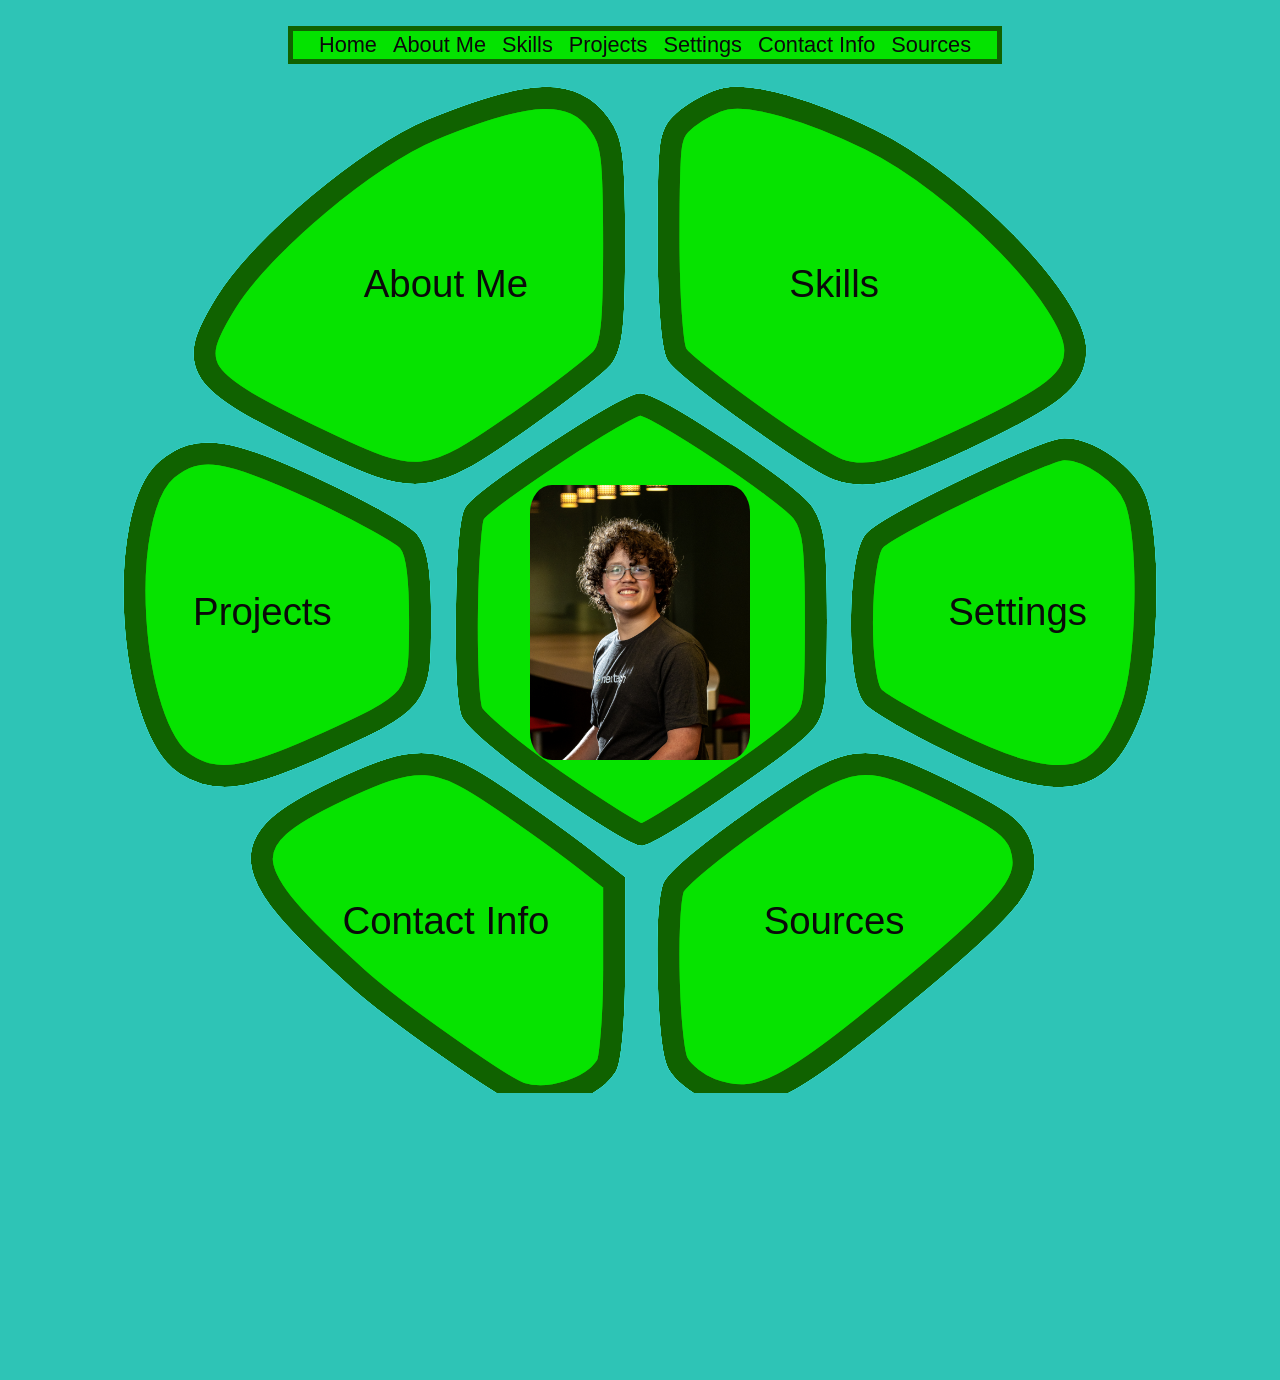
<file: index.html>
<!DOCTYPE html>
<html>

<head>

    <title>Gavin_Mitchell_portfolio </title>

    <link href="style.css" rel="stylesheet" type="text/css" />
</head>

<body class="home">
    <header>
        <div class="nav">
            <button class="home-button">Home</button>
            <button class="about-me-button">About Me</button>
            <button class="skills-button">Skills</button>
            <button class="projects-button">Projects</button>
            <button class="settings-button">Settings</button>
            <button class="contact-info-button">Contact Info</button>
            <button class="sources-button">Sources</button>
        </div>
    </header>
    <!-- HTML for Landing page and Turtle Shell -->
    <div class="home-section">

        <br>
        <div class="interactive-turtle-shell">
            <!-- Used Canva and Inksacape to make image.  Accidentally found discovered color due to inkscape glitch.  Really like it so decided to use on whole site -->
            <img class="turtle-shell" src="Assets/turtleShellBlackAndWhite.svg" alt="Photo of turtle shell">

            <!-- HTML Fot Turtle shell sections -->
            <button class="button-projects" type="button">Projects</button>
            <br>
            <button class="button-settings" type="button">Settings</button>
            <br>
            <button class="button-about-me" type="button">About Me</button>
            <br>
            <button class="button-skills" type="button">Skills</button>
            <br>
            <button class="button-contact-info" type="button">Contact Info</button>
            <br>
            <button class="button-sources" type="button">Sources</button>
        </div>
        <!-- Professional Headshot taken by photographer through Nextech -->
        <img src="Assets/gavinMitchell.jpg" alt="professional Headshot of Gavin Mitchell" class="professional-headshot">
    </div>
    <!-- all divs closed so far 3 open 3-->

    <!-- HTML for about me page -->
    <div class="about-me-section">
        <br>
        <div>
            <div class="about-me-section-container">
                <div class="about-me-section-1">
                    <h2> Medical Anomaly</h2>
                    <p>I was born with a super rare genetic
                        condition called KTS or Klippel-Trenauney-Sydrome. Because of this, I have extra blood flow in
                        my leg along with
                        many other complications. I have had 80+ surgeries up in Indianapolis, and countless
                        appointments. I have a team
                        of 12 doctors up at Riley children's hospital in Indianapolis.
                    </p>

                </div>
                <div class="about-me-section-2">
                    <h2>Hobbies</h2>
                    <p>I'm a core member of the robotics team.
                        Additionally, I'm one of the team captains on our archery team. When I'm not doing school work I
                        enjoy hanging out
                        with my friends and being outdoors.</p>
                </div>
                <div class="about-me-section-3">
                    <h2>Career</h2>
                    <p> I have a 4.0 unweighted GPA and I'm currently top of my class. I have been
                        doing landscaping for a few years now, and want to go into either computer hardware engineering
                        or biomedical
                        engineering. </p>

                </div>
                <!-- Info used per section -->
                <!-- <h5>Hello my name is Gavin Mitchell, I'm a rising junior at New tech institute. I was born with a super rare genetic
      condition called KTS or Klippel-Trenauney-Sydrome. Because of this, I have extra blood flow in my leg along with
      many other complications. I have had 80+ surgeries up in Indianapolis, and countless appointments. I have a team
      of 12 doctors up at Riley children's hospital in Indianapolis. I'm a core member of the robotics team.
      Additionally, I'm one of the team captains on our archery team. When I'm not doing school work I enjoy hanging out
      with my friends and being outdoors. I have a 4.0 unweighted GPA and I'm currently top of my class. I have been
      doing landscaping for a few years now, and want to go into either computer hardware engineering or biomedical
      engineering. </h5> -->

            </div>
        </div>
    </div>

    <!-- HTML for skills section -->
    <div class="skills-section">
        <br>
        <div>
            <div class="skills-section-container">
                <div class="skills-section-1">
                    <h2> CS Skills</h2>
                    <p>Through nextech, and the thunderbolts robotics team I have gained many CS skills including the
                        basics of HTML, CSS, and JavaScript
                    </p>
                    <!--Image found from source sited. removed background to better fit style of site-->
                    <img class="cs-logo" src="Assets/HTMLCSSJavaScriptLogo.png" alt="HTML, CSS, and JavaScript logos">
                </div>
                <div class="skills-section-2">
                    <h2>Soft Skills</h2>
                    <p> Along with these skills I also have
                        many soft skills like teamwork, patience, determination. Along with many others. I use these
                        skills in my
                        day to day life by helping me work with and help others.</p>
                </div>
                <br>

                <!-- info for skills section -->
                <!-- <h5>I have many CS skills including the basics of HTML,CSS, and JavaScript. Along with these skills I also have
            many soft skills like teamwork, patience, determination. Along with many others. I use these skills in my
            day to day life by helping me work with and help others. </h5> -->

            </div>
        </div>
    </div>

    <!-- HTML for Projects page with four Sea Turtles -->
    <div class="projects-section">
        <br>
        <div class="interactive-turtles">
            <!-- Made with help from My friend Saf.  We used Canva, Inkscape, and the built in photo editor to make image. -->
            <img class="four-turtles" src="Assets/fourSwimmingSeaTurtlesNoShell.jpg"
                alt="Photo of four Sea turtles with project links on their shells">

            <a class="button-link" target="_blank"
                href="https://gdubbau88-ops.github.io/int-u2-project-starter-code-2/"><button
                    class="gun-laws-button-click-zone" type="button">Website For Change</button></a>
            <a class="button-link" target="_blank"
                href="https://gdubbau88-ops.github.io/int-u3-project-starter-code/"><button
                    class="trolley-problem-button-click-zone" type="button">Choose Your Own Adventure Game</button>"</a>
            <a class="button-link" target="_blank"
                href="https://gdubbau88-ops.github.io/int-u4-project-23-24-starter-code/"><button
                    class="what-turtle-are-you-button-click-zone" type="button">Buzzfeed Quiz</button></a>
            <a class="button-link" target="_blank" href="https://gdubbau88-ops.github.io/note-sorter/"><button
                    class="notesorter-button-click-zone" type="button">Note Sorter</button></a>

            <a class="button-link" target="_blank"
                href="https://gdubbau88-ops.github.io/int-u3-project-starter-code/"><button
                    class="trolley-problem-button" type="button">Choose Your Own Adventure Game</button>"</a>
            <a class="button-link" target="_blank"
                href="https://gdubbau88-ops.github.io/int-u2-project-starter-code-2/"><button class="gun-laws-button"
                    type="button">Website For Change</button></a>
            <a class="button-link" target="_blank"
                href="https://gdubbau88-ops.github.io/int-u4-project-23-24-starter-code/"><button
                    class="what-turtle-are-you-button" type="button">Buzzfeed Quiz</button></a>
            <a class="button-link" target="_blank" href="https://gdubbau88-ops.github.io/note-sorter/"><button
                    class="notesorter-button" type="button">Note Sorter</button></a>

        </div>

    </div>


    <!-- HTML for settings page -->
    <div class="settings-section">
        <br>
        <div class="settings">

            <h2>Theme</h2>
            <div class="buttons-theme">
                <button class="dark-mode">Dark Mode</button>
                <button class="light-mode">Light Mode</button>
            </div>
            <h2>Language</h2>
            <div class="buttons-2">
                <button class="spanish">Spanish</button>
                <button class="english">English</button>
            </div>
        </div>

    </div>


    <!-- HTML for contact page  -->
    <div class="contact-info-section">
        <br>
        <div class="contact-info-header">
            <h3>Contact Me</h3>
        </div>
        <br>
        <div class="contact-info">


            <p class="email">Email:</p>
            <a class="email-url" href="mailto:gdubbau88@gmail.com">Gdubbau88@gmail.com</a>
            <p class="phone">Phone Number:</p>
            <p class="phone-number">(123) 456-7890</p>
            <a class="my-github" href="https://github.com/gdubbau88-ops?tab=repositories">My Github:</a>
        </div>
    </div>
    <!-- HTML for sources page -->
    <div class="sources-section">
        <div class="sources">
            <h2>Sources</h2>
            <p> Processing with AI. (2026). Gitlab.io. https://processing-with-ai.gitlab.io/part2/js-discovery/</p>
        </div>
        <!--Custom Logo made for MJFM which is Me, Jacob, Derrick, and Brayun's company invisible so I can use as my copyright-->
        <img class="MJFM" src="Assets/MJFM LOGOv2.svg">
    </div>
    <script src="buttons.js" defer></script>
</body>

</html>
</file>
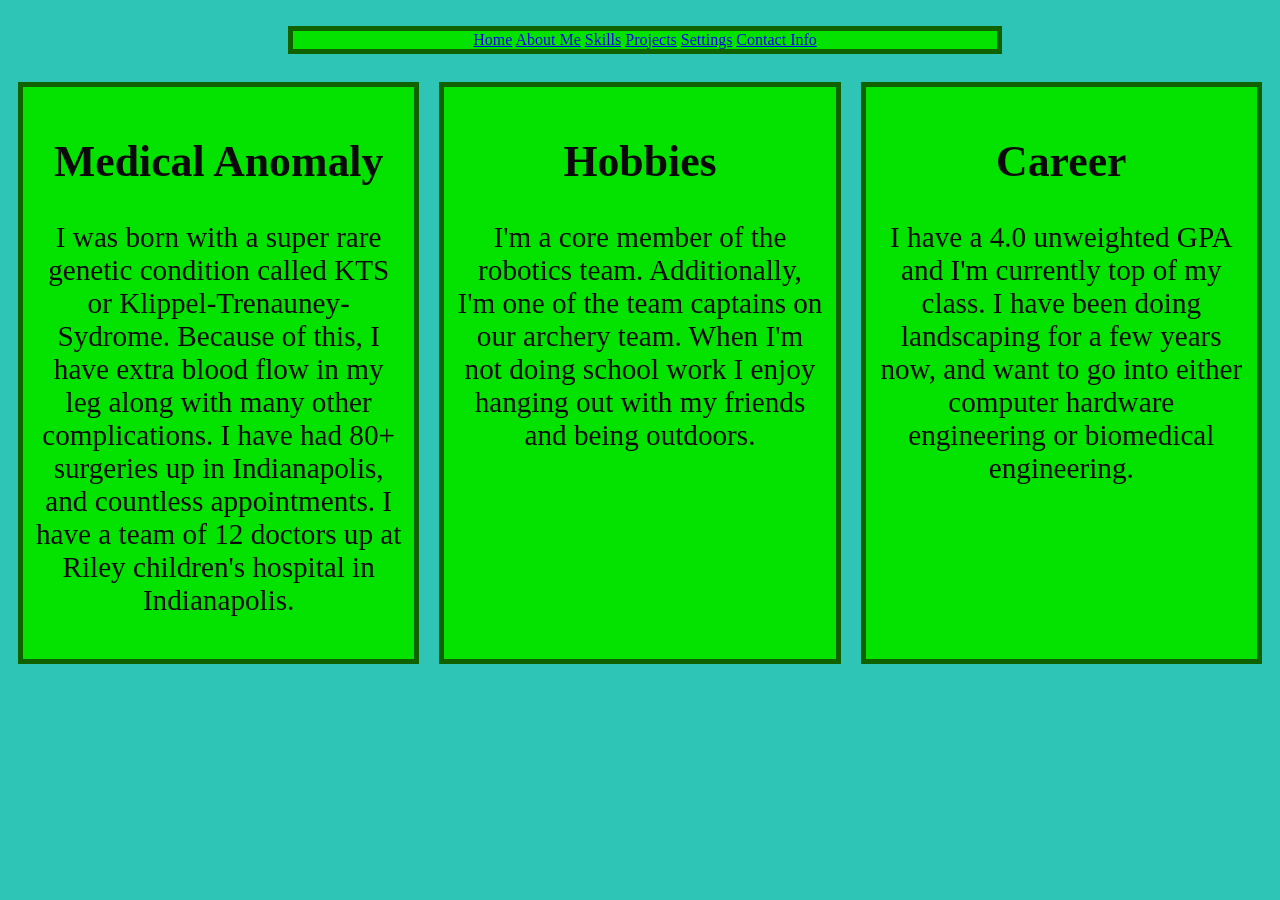
<file: About_Me.html>
<!DOCTYPE html>
<html>
<head>
  <title>Gavin_Mitchell_portfolio
  </title>
  <link href="style.css" rel="stylesheet" type="text/css" />
  <script src="buttons.js"></script>
</head>

<body class="about-me">
  <div class="About-Me">
  <header>
    <div class="nav">
      <a href="index.html">Home</a>
      <a href="About_Me.html">About Me</a>
      <a href="Skills.html">Skills</a>
      <a href="projects.html">Projects</a>
      <a href="Accessibility.html">Settings</a>
      <a href="Contact_Info.html">Contact Info</a>
    </div>
  </header>
  <br>
  <div>
  <div class="about-me-section-container">
    <div class="about-me-section-1">
      <h2> Medical Anomaly</h2>
      <p>I was born with a super rare genetic
      condition called KTS or Klippel-Trenauney-Sydrome. Because of this, I have extra blood flow in my leg along with
      many other complications. I have had 80+ surgeries up in Indianapolis, and countless appointments. I have a team
      of 12 doctors up at Riley children's hospital in Indianapolis.
      </p>

    </div>
    <div class="about-me-section-2">
      <h2>Hobbies</h2>
      <p>I'm a core member of the robotics team.
      Additionally, I'm one of the team captains on our archery team. When I'm not doing school work I enjoy hanging out
      with my friends and being outdoors.</p>
    </div>
    <div class="about-me-section-3">
      <h2>Career</h2>
      <p> I have a 4.0 unweighted GPA and I'm currently top of my class. I have been
      doing landscaping for a few years now, and want to go into either computer hardware engineering or biomedical
      engineering. </p>

    </div>
    <!-- Info used per section -->
    <!-- <h5>Hello my name is Gavin Mitchell, I'm a rising junior at New tech institute. I was born with a super rare genetic
      condition called KTS or Klippel-Trenauney-Sydrome. Because of this, I have extra blood flow in my leg along with
      many other complications. I have had 80+ surgeries up in Indianapolis, and countless appointments. I have a team
      of 12 doctors up at Riley children's hospital in Indianapolis. I'm a core member of the robotics team.
      Additionally, I'm one of the team captains on our archery team. When I'm not doing school work I enjoy hanging out
      with my friends and being outdoors. I have a 4.0 unweighted GPA and I'm currently top of my class. I have been
      doing landscaping for a few years now, and want to go into either computer hardware engineering or biomedical
      engineering. </h5> -->

  </div>
  </div>
</body>
<!-- <footer class="contact-info">
  <h3>Contact Me</h3>
  <ul>
    <li>Email:MJFM@uplandustries.com</li>
    <li>Phone number:+1(812)-777-6854</li>
  </ul>
</footer> -->
</html>
</file>
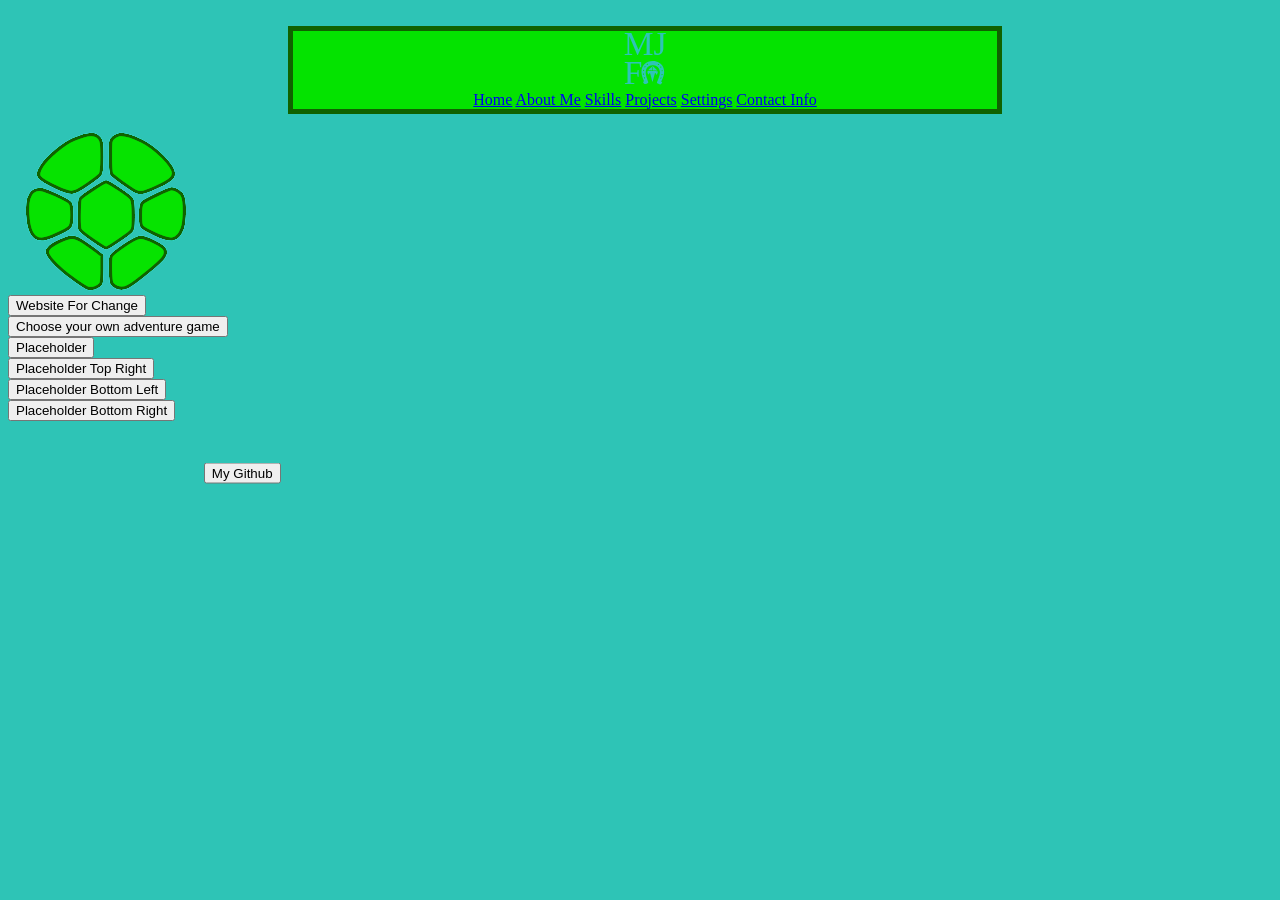
<file: BackupOf Projects Page.html>
<!DOCTYPE html>
<html>

<head>
  <title>Gavin_Mitchell_portfolio
  </title>
  <link href="style.css" rel="stylesheet" type="text/css" />
</head>

<body class="projects">
  <div class="nav" rule="navigation">
    <img src="Assets/MJFM LOGOv2.svg" class="MJFM"> 
    <a href="index.html">Home</a> 
    <a href="About_Me.html">About Me</a>
    <a href="Skills.html">Skills</a>
    <a href="projects.html">Projects</a>
    <a href="Accessibility.html">Settings</a>
    <a href="Contact_Info.html">Contact Info</a>
  
  </div>
  <br>
  <div class="InteractiveTurtleShell">
    <img class="turtle-shell" src="Assets/turtleShellBlackAndWhite.svg" alt="Photo of turtle shell">

    <a class="button-link" target="_blank" href="https://github.com/gdubbau88-ops?tab=repositories"><button
        class="button-center" type="button">My Github</button></a>
    <br>
    <a class="button-link" target="_blank" href="https://google.com"><button class="button-left" type="button">Website
        For Change</button></a>
    <br>
    <a class="button-link" target="_blank" href="https://google.com"><button class="button-right" type="button">Choose
        your own adventure game</button></a>
    <br>
    <a class="button-link" target="_blank" href="https://google.com"><button class="button-top-left"
        type="button">Placeholder</button></a>
    <br>
    <a class="button-link" target="_blank" href="https://google.com"><button class="button-top-right"
        type="button">Placeholder Top Right</button></a>
    <br>
    <a class="button-link" target="_blank" href="https://google.com"><button class="button-bottom-left"
        type="button">Placeholder Bottom Left</button></a>
    <br>
    <a class="button-link" target="_blank" href="https://google.com"><button class="button-bottom-right"
        type="button">Placeholder Bottom Right</button></a>
  </div>
  <script src="buttons.js"></script>
</body>
<br>
<!-- <footer class="contact-info">
  <h3>Contact Me</h3>
  <ul>
    <li>Email:MJFM@uplandustries.com</li>
    <li>Phone number:+1(812)-777-6854</li>
  </ul>
</footer> -->

</html>
</file>
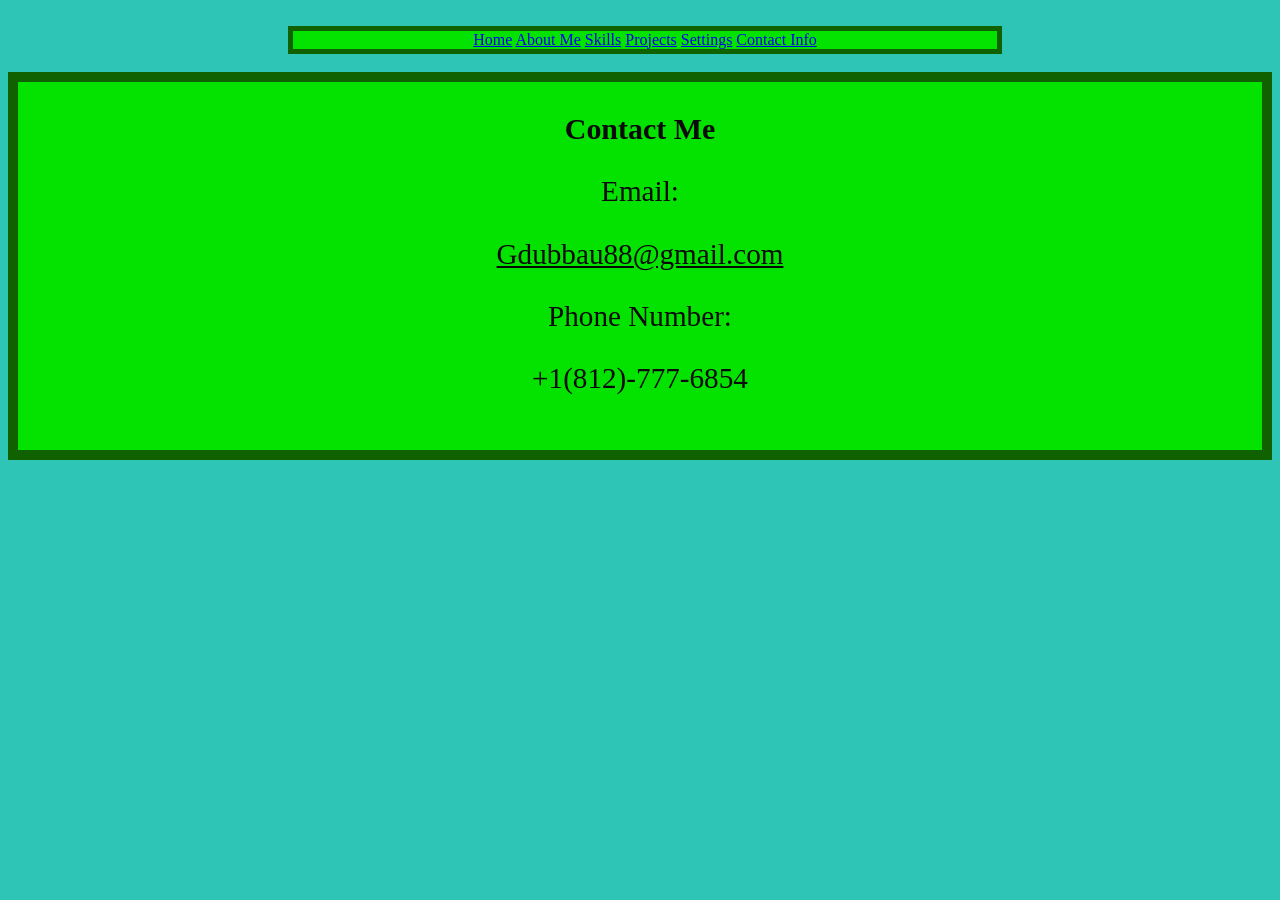
<file: Contact_Info.html>
<!DOCTYPE html>
<html>

<head>
    <title>Gavin_Mitchell_portfolio
    </title>
    <link href="style.css" rel="stylesheet" type="text/css" />
    <script src="buttons.js"></script>
</head>

<body class="Contact-Info">
    <div>
    <header>
        <div class="nav">
            <a href="index.html">Home</a>
            <a href="About_Me.html">About Me</a>
            <a href="Skills.html">Skills</a>
            <a href="projects.html">Projects</a>
            <a href="Accessibility.html">Settings</a>
            <a href="Contact_Info.html">Contact Info</a>
        </div>
    </header>
    <br>
    <div class="contact-info">
        <h3>Contact Me</h3>

        <p class="email">Email:</p>
        <a class="email-url" href="mailto:gdubbau88@gmail.com">Gdubbau88@gmail.com</a>
            <p class="phone">Phone Number:</p>
            <p class="phone-number">+1(812)-777-6854</p>

    </div>
    </div>
</body>

</html>
</file>
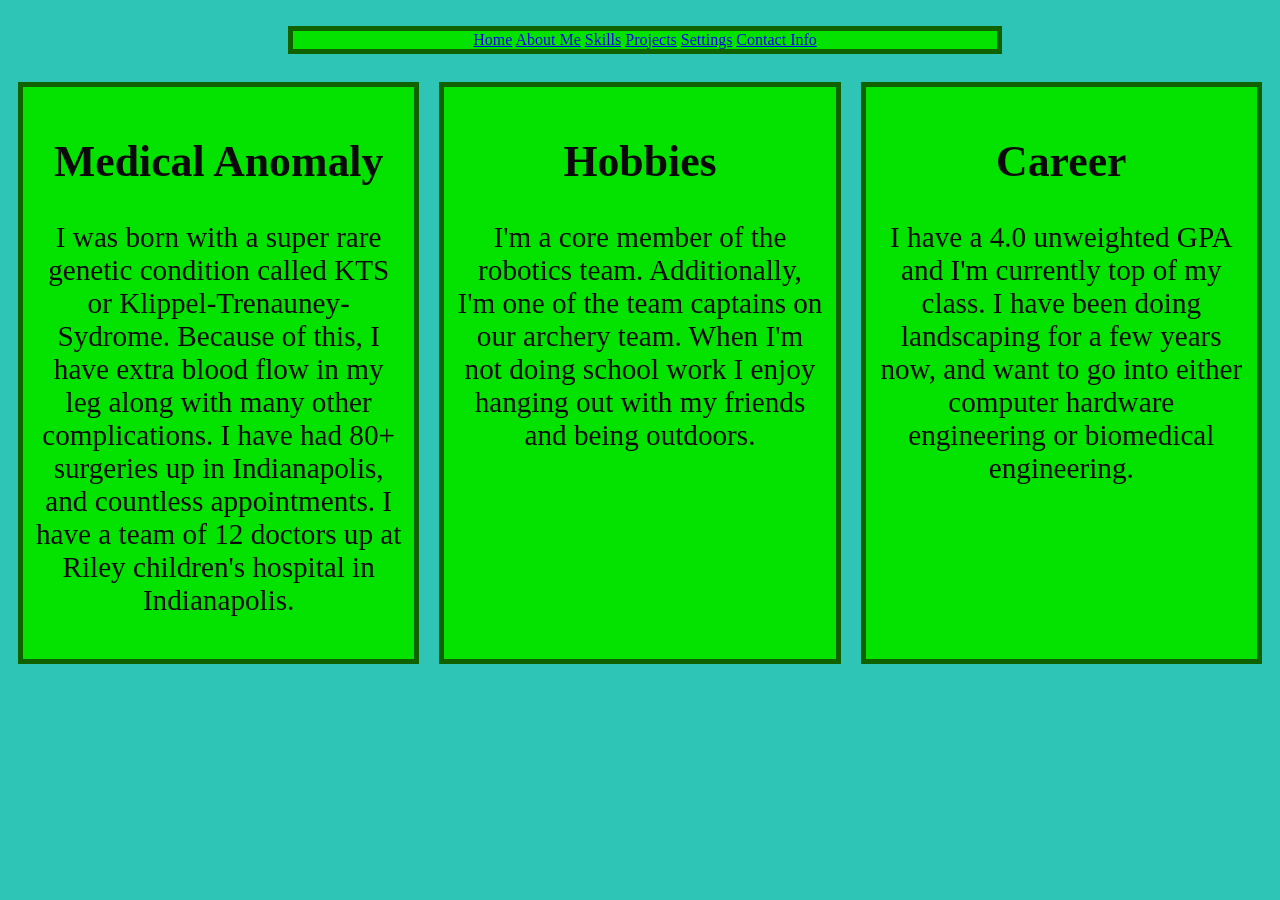
<file: Old-About_Me.html>
<!DOCTYPE html>
<html>
<head>
  <title>Gavin_Mitchell_portfolio
  </title>
  <link href="style.css" rel="stylesheet" type="text/css" />
  <script src="buttons.js"></script>
</head>

<body class="about-me">
  <div class="About-Me">
  <header>
    <div class="nav">
      <a href="index.html">Home</a>
      <a href="Old-About_Me.html">About Me</a>
      <a href="Old-Skills.html">Skills</a>
      <a href="Old-projects.html">Projects</a>
      <a href="Old-Accessibility.html">Settings</a>
      <a href="Old-Contact_Info.html">Contact Info</a>
    </div>
  </header>
  <br>
  <div>
  <div class="about-me-section-container">
    <div class="about-me-section-1">
      <h2> Medical Anomaly</h2>
      <p>I was born with a super rare genetic
      condition called KTS or Klippel-Trenauney-Sydrome. Because of this, I have extra blood flow in my leg along with
      many other complications. I have had 80+ surgeries up in Indianapolis, and countless appointments. I have a team
      of 12 doctors up at Riley children's hospital in Indianapolis.
      </p>

    </div>
    <div class="about-me-section-2">
      <h2>Hobbies</h2>
      <p>I'm a core member of the robotics team.
      Additionally, I'm one of the team captains on our archery team. When I'm not doing school work I enjoy hanging out
      with my friends and being outdoors.</p>
    </div>
    <div class="about-me-section-3">
      <h2>Career</h2>
      <p> I have a 4.0 unweighted GPA and I'm currently top of my class. I have been
      doing landscaping for a few years now, and want to go into either computer hardware engineering or biomedical
      engineering. </p>

    </div>
    <!-- Info used per section -->
    <!-- <h5>Hello my name is Gavin Mitchell, I'm a rising junior at New tech institute. I was born with a super rare genetic
      condition called KTS or Klippel-Trenauney-Sydrome. Because of this, I have extra blood flow in my leg along with
      many other complications. I have had 80+ surgeries up in Indianapolis, and countless appointments. I have a team
      of 12 doctors up at Riley children's hospital in Indianapolis. I'm a core member of the robotics team.
      Additionally, I'm one of the team captains on our archery team. When I'm not doing school work I enjoy hanging out
      with my friends and being outdoors. I have a 4.0 unweighted GPA and I'm currently top of my class. I have been
      doing landscaping for a few years now, and want to go into either computer hardware engineering or biomedical
      engineering. </h5> -->

  </div>
  </div>
</body>
<!-- <footer class="contact-info">
  <h3>Contact Me</h3>
  <ul>
    <li>Email:MJFM@uplandustries.com</li>
    <li>Phone number:+1(812)-777-6854</li>
  </ul>
</footer> -->
</html>
</file>
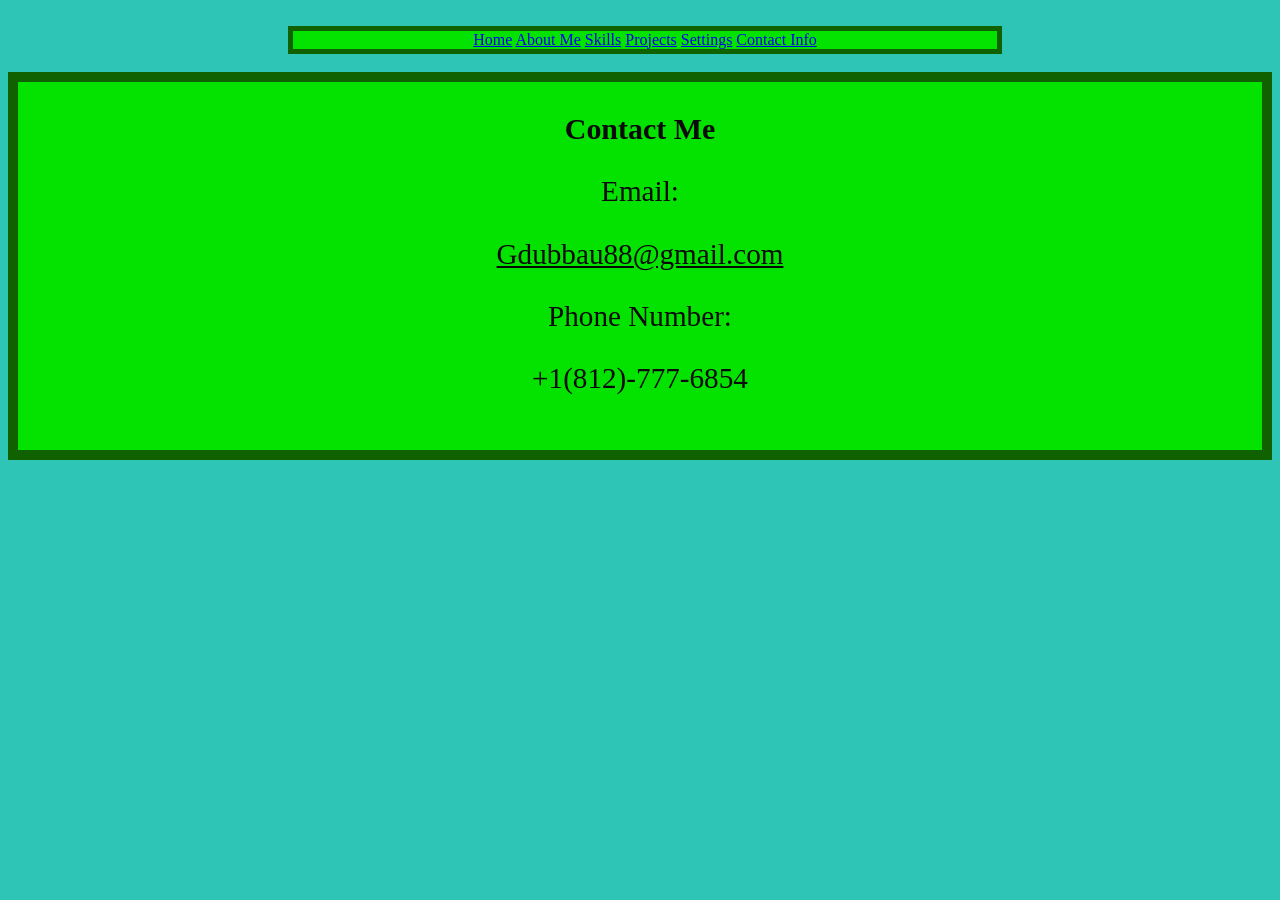
<file: Old-Contact_Info.html>
<!DOCTYPE html>
<html>

<head>
    <title>Gavin_Mitchell_portfolio
    </title>
    <link href="style.css" rel="stylesheet" type="text/css" />
    <script src="buttons.js"></script>
</head>

<body class="Contact-Info">
    <div>
    <header>
        <div class="nav">
            <a href="index.html">Home</a>
            <a href="Old-About_Me.html">About Me</a>
            <a href="Old-Skills.html">Skills</a>
            <a href="Old-projects.html">Projects</a>
            <a href="Old-Accessibility.html">Settings</a>
            <a href="Old-Contact_Info.html">Contact Info</a>
        </div>
    </header>
    <br>
    <div class="contact-info">
        <h3>Contact Me</h3>

        <p class="email">Email:</p>
        <a class="email-url" href="mailto:gdubbau88@gmail.com">Gdubbau88@gmail.com</a>
            <p class="phone">Phone Number:</p>
            <p class="phone-number">+1(812)-777-6854</p>

    </div>
    </div>
</body>

</html>
</file>
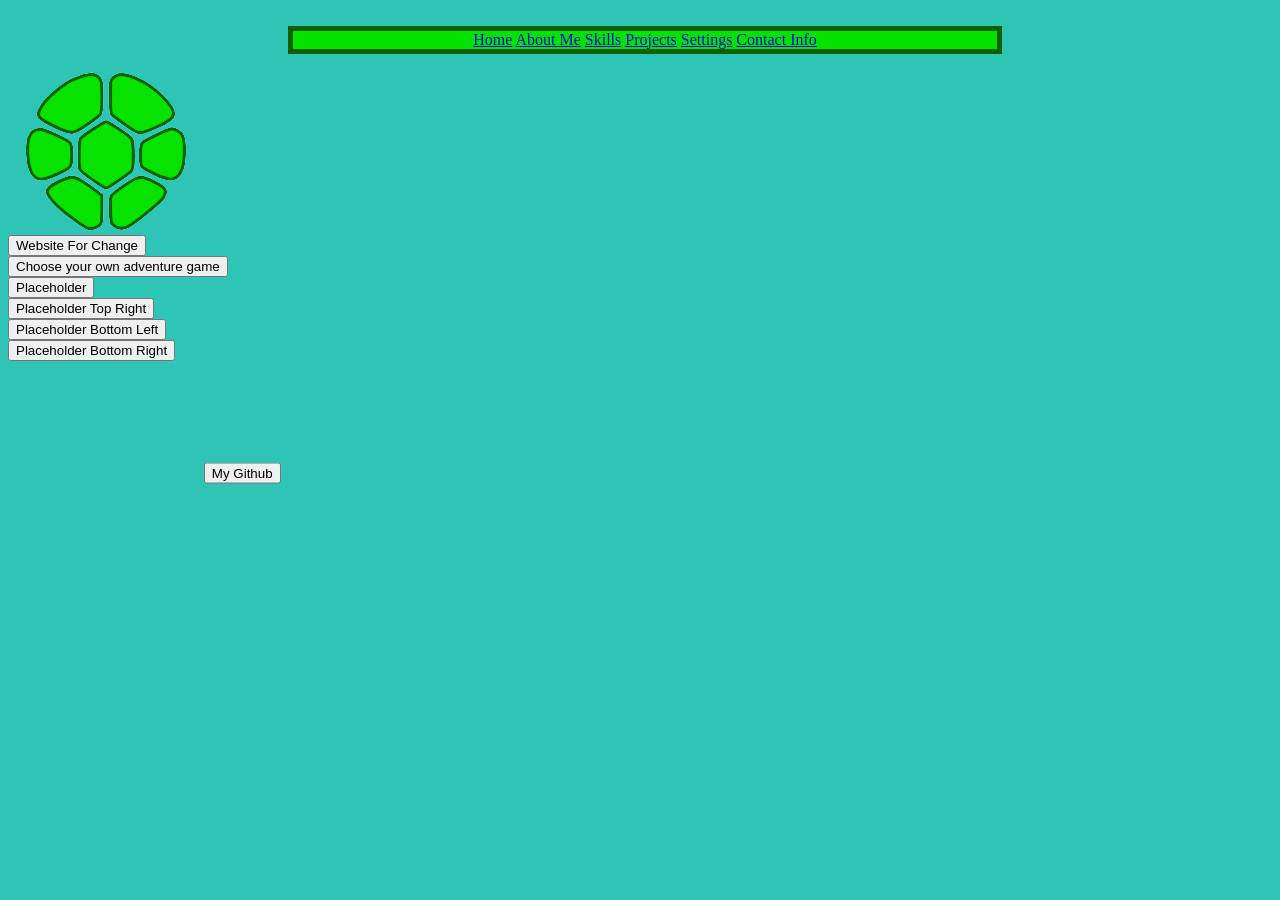
<file: Old-projects.html>
<!DOCTYPE html>
<html>

<head>
  <title>Gavin_Mitchell_portfolio
  </title>
  <link href="style.css" rel="stylesheet" type="text/css" />
</head>

<body class="projects">
  <div class="Projects">
  <header>
    <div class="nav">
      <a href="index.html">Home</a>
      <a href="Old-About_Me.html">About Me</a>
      <a href="Old-Skills.html">Skills</a>
      <a href="Old-projects.html">Projects</a>
      <a href="Old-Accessibility.html">Settings</a>
      <a href="Old-Contact_Info.html">Contact Info</a>
    </div>
  </header>
  <br>
  <div class="InteractiveTurtleShell">
    <img class="turtle-shell" src="Assets/turtleShellBlackAndWhite.svg" alt="Photo of turtle shell">

    <a class="button-link" target="_blank" href="https://github.com/gdubbau88-ops?tab=repositories"><button
        class="button-center" type="button">My Github</button></a>
    <br>
    <a class="button-link" target="_blank" href="https://gdubbau88-ops.github.io/int-u2-project-starter-code-2/"><button
        class="button-left" type="button">Website
        For Change</button></a>
    <br>
    <a class="button-link" target="_blank" href="https://gdubbau88-ops.github.io/int-u3-project-starter-code/"><button
        class="button-right" type="button">Choose
        your own adventure game</button></a>
    <br>
    <a class="button-link" target="_blank" href="https://google.com"><button class="button-top-left"
        type="button">Placeholder</button></a>
    <br>
    <a class="button-link" target="_blank" href="https://google.com"><button class="button-top-right"
        type="button">Placeholder Top Right</button></a>
    <br>
    <a class="button-link" target="_blank" href="https://google.com"><button class="button-bottom-left"
        type="button">Placeholder Bottom Left</button></a>
    <br>
    <a class="button-link" target="_blank" href="https://google.com"><button class="button-bottom-right"
        type="button">Placeholder Bottom Right</button></a>
  </div>
  <script src="buttons.js" defer></script>
  </div>
</body>
<br>
<!-- <footer class="contact-info">
  <h3>Contact Me</h3>
  <ul>
    <li>Email:MJFM@uplandustries.com</li>
    <li>Phone number:+1(812)-777-6854</li>
  </ul>
</footer> -->

</html>
</file>
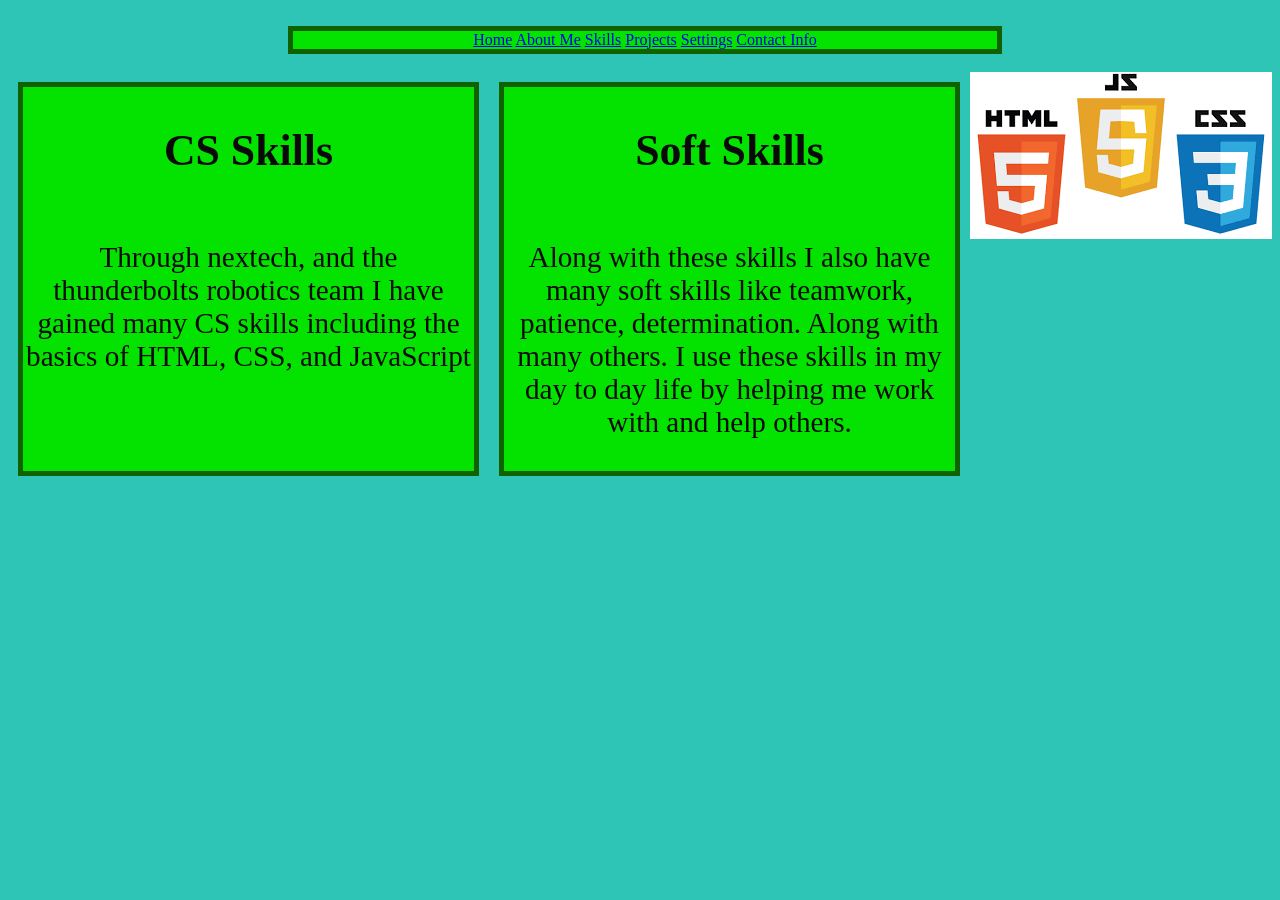
<file: Old-Skills.html>
<!DOCTYPE html>
<html>

<head>
    <title>Gavin_Mitchell_portfolio
    </title>
    <link href="style.css" rel="stylesheet" type="text/css" />
    <script src="buttons.js"></script>
</head>

<body class="skills">
    <div class="Skills">
    <header>
        <div class="nav">
            <a href="index.html">Home</a>
            <a href="Old-About_Me.html">About Me</a>
            <a href="Old-Skills.html">Skills</a>
            <a href="Old-projects.html">Projects</a>
            <a href="Old-Accessibility.html">Settings</a>
            <a href="Old-Contact_Info.html">Contact Info</a>
        </div>
    </header>
    <br>
    <div>
<div class="skills-section-container">
    <div class="skills-section-1">
      <h2> CS Skills</h2>
      <p>Through nextech, and the thunderbolts robotics team I have gained many CS skills including the basics of HTML, CSS, and JavaScript
      </p>

    </div>
    <div class="skills-section-2">
      <h2>Soft Skills</h2>
      <p> Along with these skills I also have
            many soft skills like teamwork, patience, determination. Along with many others. I use these skills in my
            day to day life by helping me work with and help others.</p>
    </div>
    <br>
    <div class="CS-logos">
    <img class="CSLogo" src="Assets/HTML-CSS-JavaScriptLogo.png" alt="HTML, CSS, and JavaScript logos">
    </div>
        <!-- <h5>I have many CS skills including the basics of HTML,CSS, and JavaScript. Along with these skills I also have
            many soft skills like teamwork, patience, determination. Along with many others. I use these skills in my
            day to day life by helping me work with and help others. </h5> -->

    </div>
    </div>
</body>
<!-- <footer class="contact-info">
  <h3>Contact Me</h3>
  <ul>
    <li>Email:MJFM@uplandustries.com</li>
    <li>Phone number:+1(812)-777-6854</li>
  </ul>
</footer> -->

</html>
<style>
    
</style>
</file>
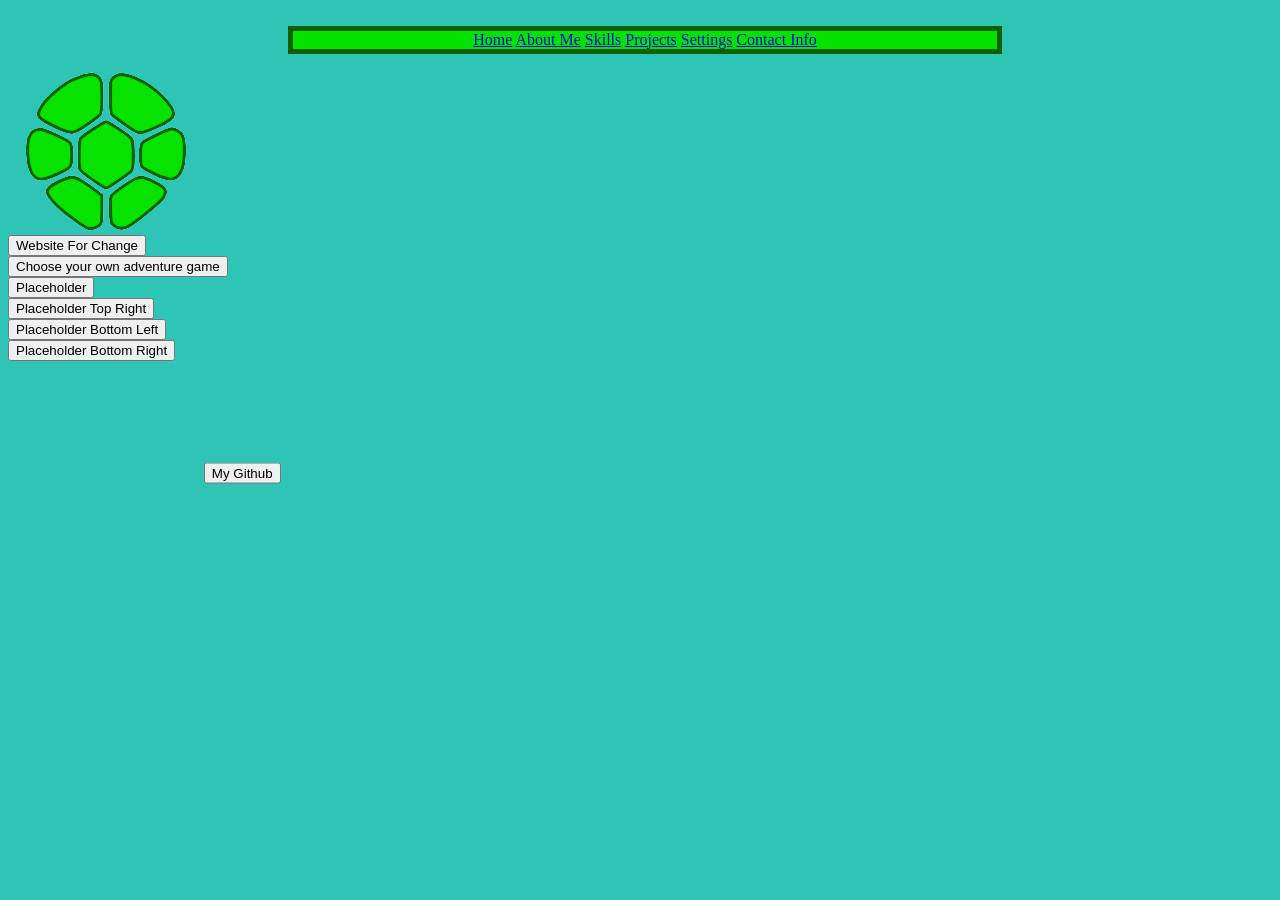
<file: projects.html>
<!DOCTYPE html>
<html>

<head>
  <title>Gavin_Mitchell_portfolio
  </title>
  <link href="style.css" rel="stylesheet" type="text/css" />
</head>

<body class="projects">
  <div class="Projects">
  <header>
    <div class="nav">
      <a href="index.html">Home</a>
      <a href="About_Me.html">About Me</a>
      <a href="Skills.html">Skills</a>
      <a href="projects.html">Projects</a>
      <a href="Accessibility.html">Settings</a>
      <a href="Contact_Info.html">Contact Info</a>
    </div>
  </header>
  <br>
  <div class="InteractiveTurtleShell">
    <img class="turtle-shell" src="Assets/turtleShellBlackAndWhite.svg" alt="Photo of turtle shell">

    <a class="button-link" target="_blank" href="https://github.com/gdubbau88-ops?tab=repositories"><button
        class="button-center" type="button">My Github</button></a>
    <br>
    <a class="button-link" target="_blank" href="https://gdubbau88-ops.github.io/int-u2-project-starter-code-2/"><button
        class="button-left" type="button">Website
        For Change</button></a>
    <br>
    <a class="button-link" target="_blank" href="https://gdubbau88-ops.github.io/int-u3-project-starter-code/"><button
        class="button-right" type="button">Choose
        your own adventure game</button></a>
    <br>
    <a class="button-link" target="_blank" href="https://google.com"><button class="button-top-left"
        type="button">Placeholder</button></a>
    <br>
    <a class="button-link" target="_blank" href="https://google.com"><button class="button-top-right"
        type="button">Placeholder Top Right</button></a>
    <br>
    <a class="button-link" target="_blank" href="https://google.com"><button class="button-bottom-left"
        type="button">Placeholder Bottom Left</button></a>
    <br>
    <a class="button-link" target="_blank" href="https://google.com"><button class="button-bottom-right"
        type="button">Placeholder Bottom Right</button></a>
  </div>
  <script src="buttons.js" defer></script>
  </div>
</body>
<br>
<!-- <footer class="contact-info">
  <h3>Contact Me</h3>
  <ul>
    <li>Email:MJFM@uplandustries.com</li>
    <li>Phone number:+1(812)-777-6854</li>
  </ul>
</footer> -->

</html>
</file>
<file: style.css>
/* hides everything but landing page upon loading */
.about-me-section,
.skills-section,
.settings-section,
.projects-section,
.contact-info-section,
.sources-section {
    display: none;
}

.cs-logo {
    /* 70/38.7 aspect ratio width/height */
    height: 116.1px;
    width: 210px;
    left: calc(50% - 70px);
}

/* stylization of contact info section */
.email,
.email-url,
.phone,
.phone-number,
.my-github {
    color: #0A0a0a;
    background-color: #04e300;
    font-size: 2.28vw;
}

.contact-info {
    text-align: center;
    color: #0A0a0a;
    background-color: #04e300;
    display: block;
    border: 10px solid #106200;
    font-size: 2vw;
    margin-bottom: 1vw;
    padding-bottom: 2vw;
}

.contact-info-header {
    text-align: center;
    color: #0A0a0a;
    background-color: #04e300;
    display: block;
    border: 10px solid #106200;
    font-size: 2vw;
}

/* nav bar buttons */
.projects-button {
    background-color: #04e300;
    color: #0A0a0a;
    border: #04e300;
    font-size: 1.7vw;
}

.about-me-button {
    background-color: #04e300;
    color: #0A0a0a;
    border: #04e300;
    font-size: 1.7vw;
}

.contact-info-button {
    background-color: #04e300;
    color: #0A0a0a;
    border: #04e300;
    font-size: 1.7vw;
}

.home-button {
    background-color: #04e300;
    color: #0A0a0a;
    border: #04e300;
    font-size: 1.7vw;
}

.settings-button {
    background-color: #04e300;
    border: #04e300;
    color: #0A0a0a;
    font-size: 1.7vw;
}

.skills-button {
    color: #0A0a0a;
    background-color: #04e300;
    border: #04e300;
    font-size: 1.7vw;
}

.sources-button {
    color: #0A0a0a;
    border: #04e300;
    background-color: #04e300;
    font-size: 1.7vw;
}



/* stylization and position of navbar */
.nav {
    position: relative;
    color: #0A0a0a;
    width: 55vw;
    height: auto;
    background-color: #04e300;
    border: solid #106200 5px;
    margin-right: 550px;
    align-items: center;
    text-align: center;
    left: calc(50% - 27.5vw);
    padding: auto;
    top: 50%;
    margin-top: 0.5;
    margin-top: 2vw;

}

/* stylization of MJFM Logo */
.MJFM {
    height: 60px;
    width: auto;
    display: flex;
    flex-wrap: wrap;
    aspect-ratio: 60px/60px;
    align-self: center;
    align-items: center;
    margin: auto;
}

/* hides the link given from each button on both the landing and projects page */
.button-link {
    color: #2ec4b6;
    background-color: transparent;
    font-size: xx-small;
}

/* css for background of landing page */
.interactive-turtle-shell {
    position: relative;
    width: 100%;
    /* height: 80vh; */
    overflow: hidden;
    display: grid;
    aspect-ratio: 5/4;
}

.interactive-turtle-shell img {
    width: 100%;
    height: 100%;
    size: cover;
    background-size: cover;
    object-fit: cover;
    display: block;
    align-items: center;
    color: #2ec4b6;
    /* grid-area: 1/1; */

}

/* css for location and size of professional headshot */
.professional-headshot {
    align-items: center;
    text-align: center;
    position: relative;
    width: 17.2vw;
    height: 21.5vw;
    left: calc(50% - 8.6vw);
    bottom: 47.5vw;
    border-radius: 10%;
}

/* CSS for location of buttons on landing page button alignment */
.button-projects,
.button-settings,
.button-center {
    position: absolute;
    top: 52.5%;
    transform: translateY(-50%);
}

.button-about-me,
.button-skills {
    position: absolute;
    top: 20%;
    transform: translateY(-50%);
}

.button-contact-info,
.button-sources {
    position: absolute;
    top: 83%;
    transform: translateY(-50%);
}

.button-projects {
    left: 10%;
}


.button-settings {
    right: 10%;
}

.button-about-me {
    left: 23%;
}

.button-skills {
    right: 23%;
}

.button-contact-info {
    left: 23%;
}

.button-sources {
    right: 23%;
}

/*css for turtle shell button on home page*/

.button-projects {
    /* position: relative; */
    padding: 0px;
    margin: 0px;
    /* left: calc(50vw - 275px);    */
    background-color: transparent;
    border-color: transparent;
    text-align: center;
    color: #0A0a0a;
    height: 20vw;
    width: 20vw;
    font-size: 3vw;
    border-radius: 200px;
    /* top: calc(-1 * (50vh - 0.5 * 1px));  
       top: -80vh; */
}

.button-settings {
    /* position: relative; */
    /* left: calc(36.5vw - .5 * 160px); */
    background-color: transparent;
    border-color: transparent;
    text-align: center;
    color: #0A0a0a;
    height: 20vw;
    width: 20vw;
    font-size: 3vw;
    border-radius: 200px;
    /* top: calc(-1 * (50vh - 0.5 * 1px)); */
    /* top: -60vh;  */
}

.button-about-me {
    /* position: relative; */
    padding: 0px;
    margin: 0px;
    /* left: calc(50vw - 275px);    */
    background-color: transparent;
    border-color: transparent;
    text-align: center;
    color: #0A0a0a;
    height: 25vw;
    width: 23vw;
    font-size: 3vw;
    border-radius: 150px 40px;
    /* top: calc(-1 * (50vh - 0.5 * 1px));  
       top: -80vh; */
}

.button-skills {
    /* position: relative; */
    padding: 0px;
    margin: 0px;
    /* left: calc(50vw - 275px);    */
    background-color: transparent;
    border-color: transparent;
    text-align: center;
    color: #0A0a0a;
    height: 25vw;
    width: 23vw;
    font-size: 3vw;
    border-radius: 40px 150px 40px 150px;

    /* top: calc(-1 * (50vh - 0.5 * 1px));  
       top: -80vh; */
}

.button-sources {
    /* position: relative; */
    padding: 0px;
    margin: 0px;
    /* left: calc(50vw - 275px);    */
    background-color: transparent;
    border-color: transparent;
    text-align: center;
    color: #0A0a0a;
    height: 25vw;
    width: 23vw;
    font-size: 3vw;
    border-radius: 150px 40px;
    /* top: calc(-1 * (50vh - 0.5 * 1px));  
       top: -80vh; */
}

.button-contact-info {
    /* position: relative; */
    padding: 0px;
    margin: 0px;
    /* left: calc(50vw - 275px);    */
    background-color: transparent;
    border-color: transparent;
    text-align: center;
    color: #0A0a0a;
    height: 25vw;
    width: 23vw;
    font-size: 3vw;
    border-radius: 40px 150px;

    /* top: calc(-1 * (50vh - 0.5 * 1px));  
       top: -80vh; */
}

/* stylization fot About Me section */
.about-me-section-1,
.about-me-section-2,
.about-me-section-3 {
    display: flex;
    flex-wrap: wrap;
    flex: 1;
    flex-direction: column;
    align-items: center;
    margin-bottom: 20px;
    text-align: center;
    font-size: 2.28vw;
    border: 5px solid #106200;
    margin: 10px;
    background-color: #04e300;
    height: auto;
    width: 400px;
    padding: 1vw;
}
.about-me-section-1 h2,
.about-me-section-2 h2,
.about-me-section-3 h2{
margin-bottom: 0.5vw;
}
.about-me-section-container {
    display: flex;
    justify-content: space-between;
    display: flex;
    flex-wrap: wrap;
    flex-direction: row;
}

/* stylization for Skills page */
.skills-section-container {
    display: flex;
    justify-content: space-between;
    display: flex;
    flex-wrap: wrap;
    flex-direction: row;
}

.skills-section-1,
.skills-section-2 {
    display: flex;
    flex-wrap: wrap;
    flex: 1;
    flex-direction: column;
    align-items: center;
    margin-bottom: 20px;
    border: 5px solid #106200;
    margin: 10px;
    background-color: #04e300;
    height: auto;
    width: 400px;
    padding: 1vw;
    font-size: 2.28vw;
    text-align: center;
    padding: 0.2vw;
}

/* .skills-section-1 p,
.skills-section-2 p {
    color: #0A0a0a;
    font-size: 2.8vw;
    text-align: center;
} */

/* stylization for projects section */
.four-turtles {
    align-self: center;
    margin: auto;
    width: 93.75vw;
    height: 52.8vw;
}

.interactive-turtles {
    position: relative;
    width: 100%;
    /* height: 80vh; */
    overflow: hidden;
    display: grid;
}

.interactive-turtles img {
    width: 100%;
    height: 100%;
    size: cover;
    background-size: cover;
    object-fit: cover;
    display: block;
    align-items: center;
    color: #2ec4b6;
    /* grid-area: 1/1; */

}

/* trolley problem button*/
.trolley-problem-button {
    position: absolute;
    left: calc(20% - 10vw);
    width: 10vw;
    height: auto;
    background-color: transparent;
    border-color: transparent;
    position: absolute;
    top: 26.5%;
    font-weight: bold;
    font-size: 1.65vw;
    color: #0A0a0a;
    transform: translateY(-50%);
}

.trolley-problem-button-click-zone {
    position: absolute;
    left: calc(20% - 15vw);
    width: 20vw;
    height: 20vw;
    background-color: transparent;
    border-color: transparent;
    position: absolute;
    top: 26.5%;
    font-weight: bold;
    font-size: 1.65vw;
    color: transparent;
    transform: translateY(-50%);
}

/* notesorter and border for text */
.notesorter-button {
    position: absolute;
    left: calc(62% - 10vw);
    width: 10vw;
    height: auto;
    background-color: transparent;
    border-color: transparent;
    position: absolute;
    top: 22.5%;
    font-weight: bold;
    font-size: 1.65vw;
    color: #0A0a0a;
    transform: translateY(-50%);
}

.notesorter-button-click-zone {
    position: absolute;
    left: calc(62% - 15vw);
    width: 20vw;
    height: 20vw;
    background-color: transparent;
    border-color: transparent;
    position: absolute;
    top: 22.5%;
    font-weight: bold;
    font-size: 1.65vw;
    color: transparent;
    transform: translateY(-50%);
}

/* gun laws button and click zone */
.gun-laws-button {
    position: absolute;
    left: calc(39% - 10vw);
    width: 10vw;
    height: auto;
    background-color: transparent;
    border-color: transparent;
    position: absolute;
    top: 60.5%;
    font-weight: bold;
    font-size: 1.65vw;
    color: #0A0a0a;
    transform: translateY(-50%);
}

.gun-laws-button-click-zone {
    position: absolute;
    left: calc(36% - 10vw);
    width: 20vw;
    height: 20vw;
    background-color: transparent;
    border-color: transparent;
    position: absolute;
    top: 60.5%;
    font-weight: bold;
    font-size: 1.65vw;
    color: transparent;
    transform: translateY(-50%);
}

.what-turtle-are-you-button {
    position: absolute;
    left: calc(88% - 15vw);
    width: 10vw;
    height: auto;
    background-color: transparent;
    border-color: transparent;
    position: absolute;
    top: 60.5%;
    font-weight: bold;
    font-size: 1.65vw;
    color: #0A0a0a;
    transform: translateY(-50%);
}

.what-turtle-are-you-button-click-zone {
    position: absolute;
    left: calc(83.5% - 15vw);
    width: 20vw;
    height: 20vw;
    background-color: transparent;
    border-color: transparent;
    position: absolute;
    top: 60.5%;
    font-weight: bold;
    font-size: 1.65vw;
    color: transparent;
    transform: translateY(-50%);
}

/* basic html elemnts stylization */
h5 {
    color: #0A0a0a;
    text-align: center;
}

h2 {
    color: #0A0a0a;
}

body {
    background-color: #2ec4b6;

}

p {
    color: #0A0a0a;
    font-family: 'Times New Roman', Times, serif;
}

br {
    font-size: 0.001px;
    height: 0.001;
    padding: 0.00001px;
    margin: 0.0001px;
}

/* sets background color to blue */
.home {
    background-color: #2ec4b6;
    color: #2ec4b6;
}

footer {
    margin: 0px;
    padding: 0px;
    border: #0A0a0a;
}

.sources {
    text-align: center;
    color: #0A0a0a;
    background-color: #04e300;
    display: block;
    border: 10px solid #106200;
    font-size: 2.28vw;
    margin-top: 1vw;
}

/*css for settings page and buttons*/
.settings {
    text-align: center;
    color: #0A0a0a;
    background-color: #04e300;
    display: block;
    border: 10px solid #106200;
    font-size: 2.28vw;
    margin-top: 1vw;
    margin: 1vw;
    padding-bottom: 1vw;
    padding: 1vw;
}

.dark-mode {
    border: #106200 solid 5px;
    border-radius: 20px;
    background-color: transparent;
    color: #0a0a0a;
    font-size: 2.28vw;
    margin: 0.5vw;
    width: 15vw;
    height: 5vw;
}

.light-mode {
    border: #106200 solid 5px;
    border-radius: 20px;
    background-color: transparent;
    color: #0a0a0a;
    font-size: 2.28vw;
    margin: 0.5vw;
    width: 15vw;
    height: 5vw;
}

.english {
    border: #106200 solid 5px;
    border-radius: 20px;
    background-color: transparent;
    color: #0a0a0a;
    font-size: 2.28vw;
    margin: 0.5vw;
    width: 11vw;
    height: 5vw;
}

.spanish {
    border: #106200 solid 5px;
    border-radius: 20px;
    background-color: transparent;
    color: #0a0a0a;
    font-size: 2.28vw;
    margin: 0.5vw;
    width: 11vw;
    height: 5vw;
}
</file>
